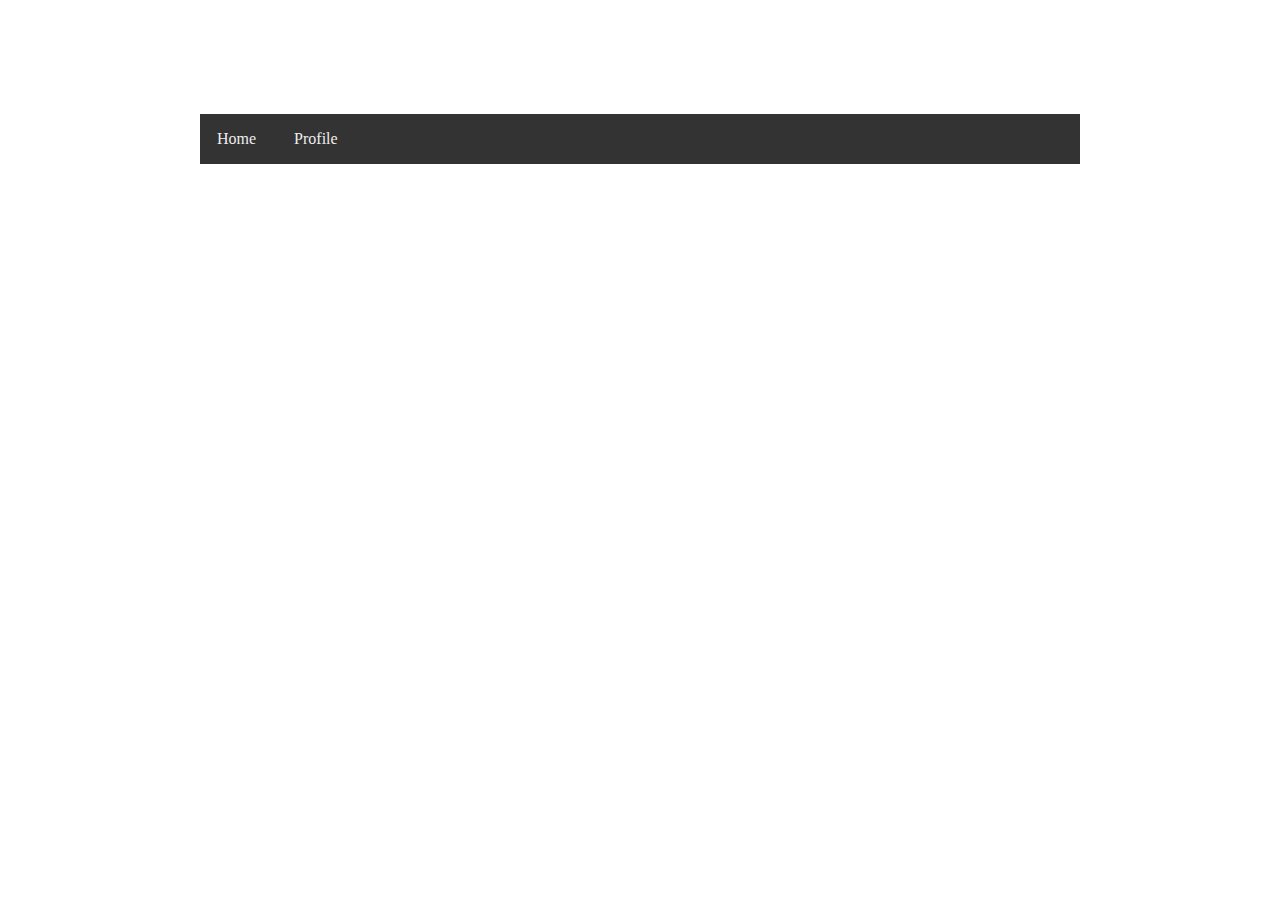
<file: webdesign1/megamenu/index.html>
<!DOCTYPE html>
<html>
<head>
	<title>Mega Menu With Pure CSS</title>
	<link rel="stylesheet" type="text/css" href="style.css">
</head>
<body>

<div class="container">
	<div class="page-title">
		<h1>Mega Dropdown Menu </h1>
	</div>
	<div class="mega-menu">
		<ul>
			<li><a href="#">Home</a></li>
			<li><a href="#">Profile</a>
				<div class="menu-detail profile">
					<div class="section section-1">
						<h3 class="section-title">Profile Saya</h3>
						<div class="section-content">
							<p>Nama : Muhamad Mufti</p>
							<p>NIM : 5140411288</p>
						</div>
					</div>
					<div class="section links">
						<h3>Links</h3>
						<ul>
							<li><a href="#">About Me</a></li>
							
							
							<li><a href="#">Contact</a></li>
							
						</ul>
					</div>
					
				</div>
			</li>
		</ul>
	</div>
</div>

</div>
</body>
</html>
</file>
<file: webdesign1/megamenu/style.css>
/* Css resets */
* {
	padding:0;
	margin:0;
	-webkit-box-sizing:border-box;
	-moz-box-sizing:border-box;
	-box-sizing:border-box;
}
ul {
	list-style: none;
}
img {
	max-width: 100%;
	height: auto;
}
body {
	font-family: 'cambria', serif;
	background-color: white;
}
h1,h2,h2,h3,h4,h5 {
	margin:0.3em 0 0.5em 0;
}
/* End css resets */

/* Css default */
@media (min-width:768px){
	.container {
		width:900px;
	}
}
.container {
	margin:3vh auto;
	padding:10px;
}
.page-title {
	margin:17px auto;
	text-align: center;
	color:#fff;
	font-size: 17px;
}
.page-title h1 {
	font-size:40px;
	line-height: 1;
}
.page-title a{
	color:#ff7777;
	text-decoration: none;
}
.page-title a:hover{
	text-decoration: underline;
	color: #ff3333;
}
/* End css default */

.mega-menu, .mega-menu >ul {
	position: relative;
	background-color: #333;
	height: 50px;
}
.mega-menu >ul >li {
	display: inline-block;
	padding:15.5px 0;
	overflow: hidden;
}
.mega-menu >ul >li >a {
	padding:17px;
	color:#eee;
	text-decoration: none;
}
.mega-menu >ul >li:hover {
	background-color: #3399dd;
	-webkit-transition:ease 0.3s;
}
.mega-menu .menu-detail {
	height: 0;
	visibility: hidden;
	opacity: 0;
	position: absolute;
}
.mega-menu >ul >li:hover >div.menu-detail {
	opacity: 1;
	height: 300px;
	width:100%;
	visibility: visible;
	top:50px;
	right:0;
	left: 0;
	z-index: 99;
	background-color: #252525;
	color:#fff;
	-webkit-transition:height 1s;
	-moz-transition:height 1s;
	transition:height 1s;
	border-top:3px solid #3399dd;
	overflow: hidden;
}

.menu-detail .section {
	padding:20px;
}
@media (min-width: 768px){
	.menu-detail.profile .section-1 {
		width:40%;
		float: left;
	}
	.menu-detail.profile .links {
		width:20%;
		float: left;
	}
	.menu-detail.profile .social-media {
		width:40%;
		float: left;
	}
	.menu-detail.categories .seo {
		width:33.33%;
		float: left;
	}
	.menu-detail.categories .copywrite {
		width:33.33%;
		float: left;
	}
	.menu-detail.categories .im {
		width:33.33%;
		float: left;
	}

}
.menu-detail .links ul li {
	padding:10px 0;
	display: block;
}
.menu-detail .links ul li a{
	color:#3399dd;
	text-decoration: none;
}
.menu-detail .links ul li a:hover {
	color:#2c73cc;
}

.menu-detail .social-media ul li {
	display: block;
	margin-bottom: 5px;
}
.menu-detail .social-media ul li a{
	color:#fff;
	text-decoration: none;
	display: block;
	width: 100%;
	padding:7px 10px;
}
.social-media li.facebook {
	background-color: #48649f;
}
.social-media li.twitter {
	background-color: #3399dd;
}
.social-media li.googleplus {
	background-color: #cc3333;
}
.social-media li.linkedin {
	background-color: #2c73cc;
}
.social-media li.dribbble {
	background-color: #dd3355;
}


.menu-detail.categories .section h3 a{
	color:#fff;
}
.menu-detail.categories .section ul li {
	padding:10px 0;
	display: block;
}
.menu-detail.categories .section ul li a{
	color:#3399dd;
	text-decoration: none;
}
.menu-detail.categories .section ul li a:hover {
	color:#2c73cc;
}
</file>
